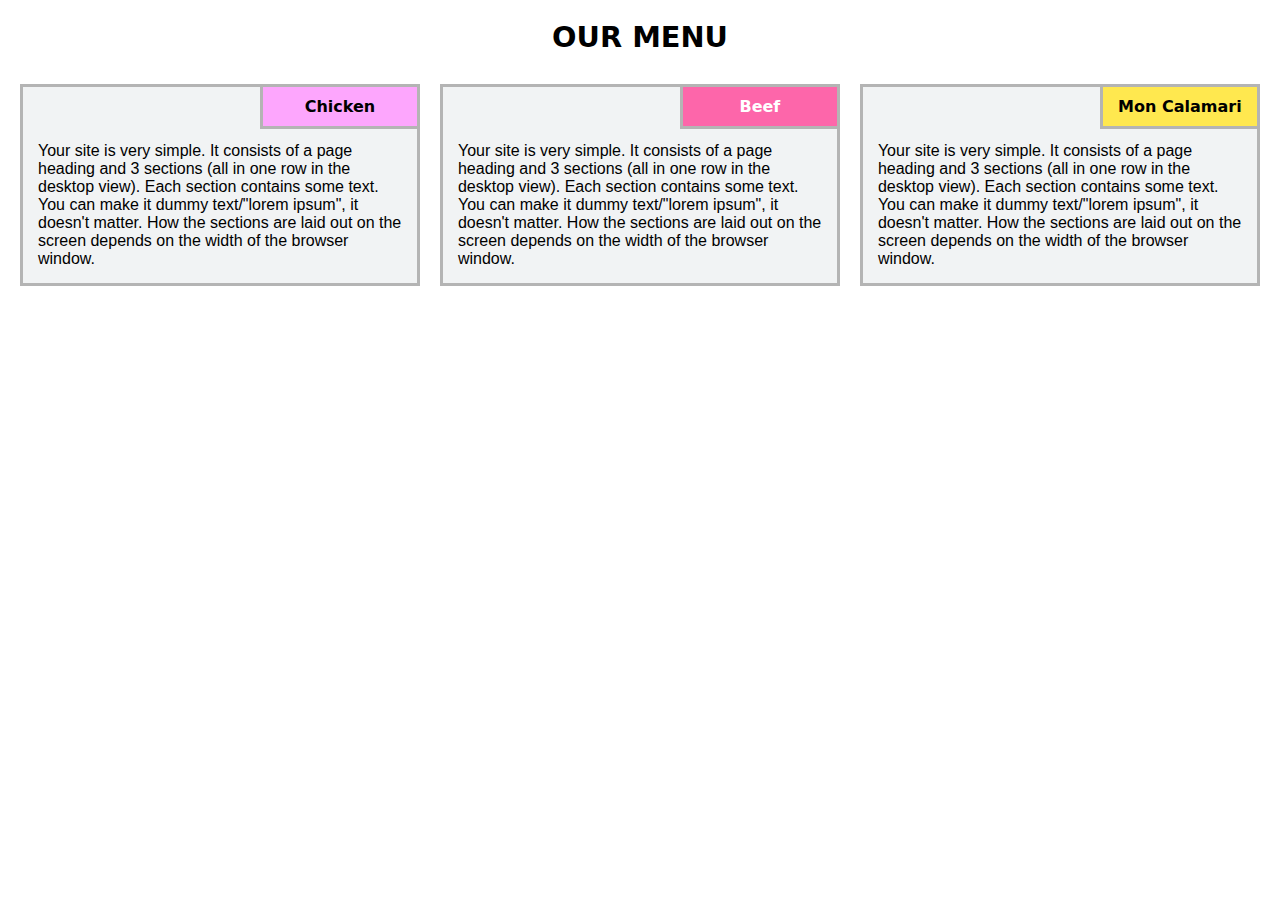
<file: module-2-solution/index.html>
<!DOCTYPE html>
<html lang="en">
    <head>
        <meta charset="utf-8">
        <meta http-equiv="X-UA-Compatible" content="IE-edge">
        <meta name="viewport" content="width=device-width, initial-scale=1">
        <title>Solution to Module 2 by Zoia Pavliukova</title>
        <link rel="stylesheet" href="style.css">
    </head>
    <body>
        <h1>Our menu</h1>
        <main class="container">
            <div class="row">
                <section class="col-sm-12 col-md-6 col-lg-4">
                    <div class="content">
                        <p class="section-header" id="header1">Chicken</p>
                        Your site is very simple. It consists of a page heading and 3 sections (all in one row in the desktop view). Each section contains some text. You can make it dummy text/"lorem ipsum", it doesn't matter. How the sections are laid out on the screen depends on the width of the browser window.
                    </div>
                </section>
                <section class="col-sm-12 col-md-6 col-lg-4">
                    <div class="content">
                        <p class="section-header" id="header2">Beef</p>
                        Your site is very simple. It consists of a page heading and 3 sections (all in one row in the desktop view). Each section contains some text. You can make it dummy text/"lorem ipsum", it doesn't matter. How the sections are laid out on the screen depends on the width of the browser window.
                    </div>
                </section>
                <section class="col-sm-12 col-md-12 col-lg-4">
                    <div class="content">
                        <p class="section-header" id="header3">Mon&nbspCalamari</p>
                        Your site is very simple. It consists of a page heading and 3 sections (all in one row in the desktop view). Each section contains some text. You can make it dummy text/"lorem ipsum", it doesn't matter. How the sections are laid out on the screen depends on the width of the browser window. 
                    </div>
                </section>
            </div>
        </main>

    </body>
</html>
</file>
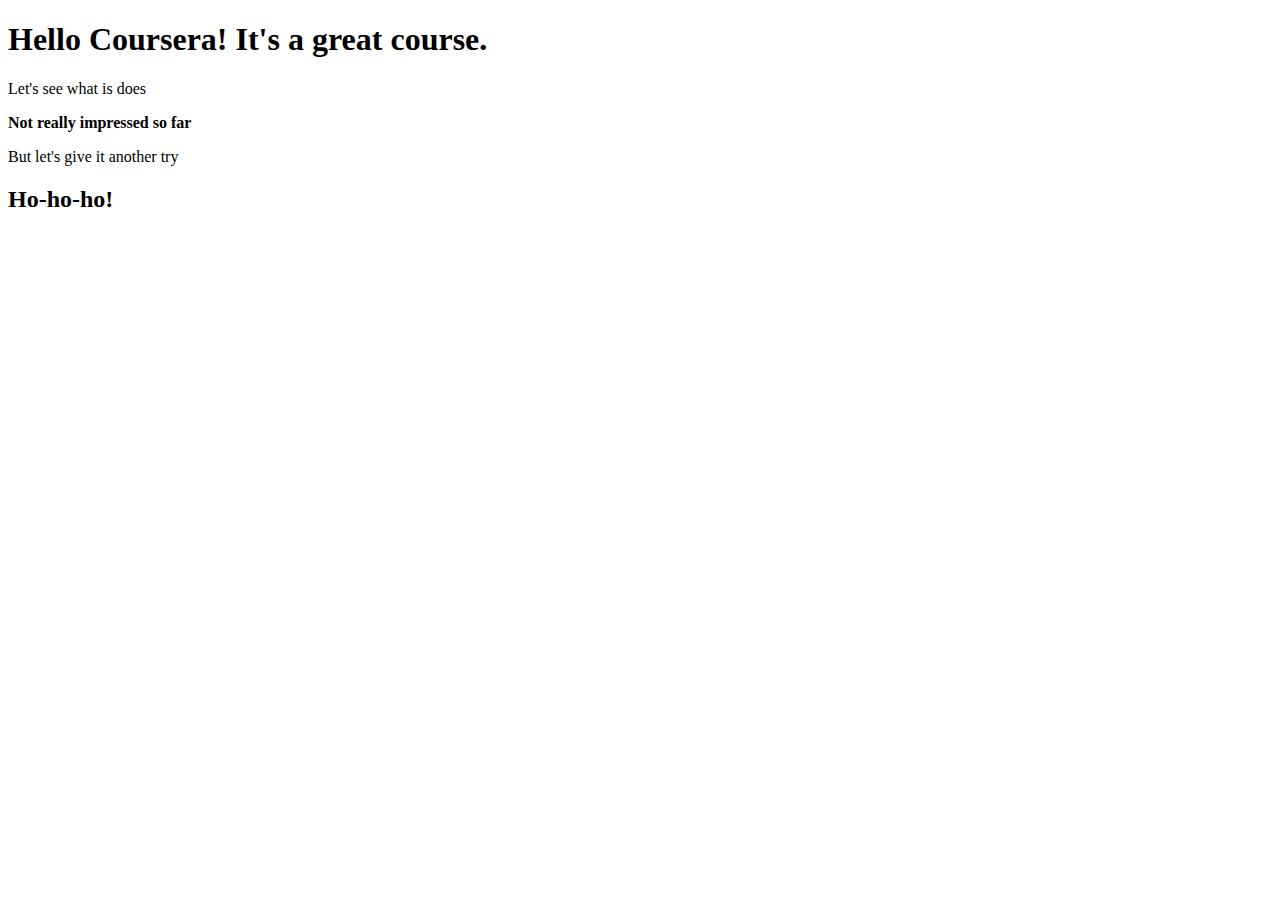
<file: site/index.html>
<!DOCTYPE html>
<!--[if lt IE 7]>      <html class="no-js lt-ie9 lt-ie8 lt-ie7"> <![endif]-->
<!--[if IE 7]>         <html class="no-js lt-ie9 lt-ie8"> <![endif]-->
<!--[if IE 8]>         <html class="no-js lt-ie9"> <![endif]-->
<!--[if gt IE 8]><!--> <html class="no-js"> <!--<![endif]-->
    <head>
        <meta charset="utf-8">
        <meta http-equiv="X-UA-Compatible" content="IE=edge">
        <title>Hello Coursera!</title>
        <meta name="description" content="">
        <meta name="viewport" content="width=device-width, initial-scale=1">
        <link rel="stylesheet" href="">
    </head>
    <body>
        <h1>Hello Coursera! It's a great course.</h1>
        <p>Let's see what is does</p>
        <strong>Not really impressed so far</strong>
        <p>But let's give it another try</p>
        <h2>Ho-ho-ho!</h2>
        <!--[if lt IE 7]>
            <p class="browsehappy">You are using an <strong>outdated</strong> browser. Please <a href="#">upgrade your browser</a> to improve your experience.</p>
        <![endif]-->
        
        <script src="" async defer></script>
    </body>
</html>
</file>
<file: module-2-solution/style.css>
*{
    box-sizing: border-box;
    margin: 0;
    padding: 0;
}

body{
    font-family: Arial, Helvetica, sans-serif;
}

h1{
    font-size: 1.8em;
    text-align: center;
    text-transform: uppercase;
    margin: 20px;    
}

h1, .section-header{
    font-family: Segoe UI, Frutiger, Dejavu Sans, Helvetica Neue, Arial, sans-serif;
    font-weight: bold;
}

.row{
    margin: 0 10px 0 10px;
}
section{ 
    float: left;
}
.content {
    margin: 10px;
    background-color: #F1F3F4;
    border: 3px solid #B4B4B4;
    padding: 15px;
    padding-top: 55px;
    position: relative;
}

p {   
    position: absolute;
    top: -3px;
    right: -3px;
    border: 3px solid #B4B4B4;
    padding: 10px; 
    width: 160px;
    text-align: center;    
}

#header1{
    background-color: #FDA6FD;
}

#header2{
    background-color: #FD66AA;
    color: #ffffff;
}

#header3{
    background-color: #FFE84F;
}

@media (max-width: 767px){
    .col-sm-12{
        width: 100%;
    }
}

@media (min-width: 768px) and (max-width: 991px){
    .col-md-6{
        width: 50%;
    }
    .col-md-12{
        width: 100%;
    }
}

@media (min-width: 992px){
    .col-lg-4{
        width: 33.33%;
    }
}
</file>
